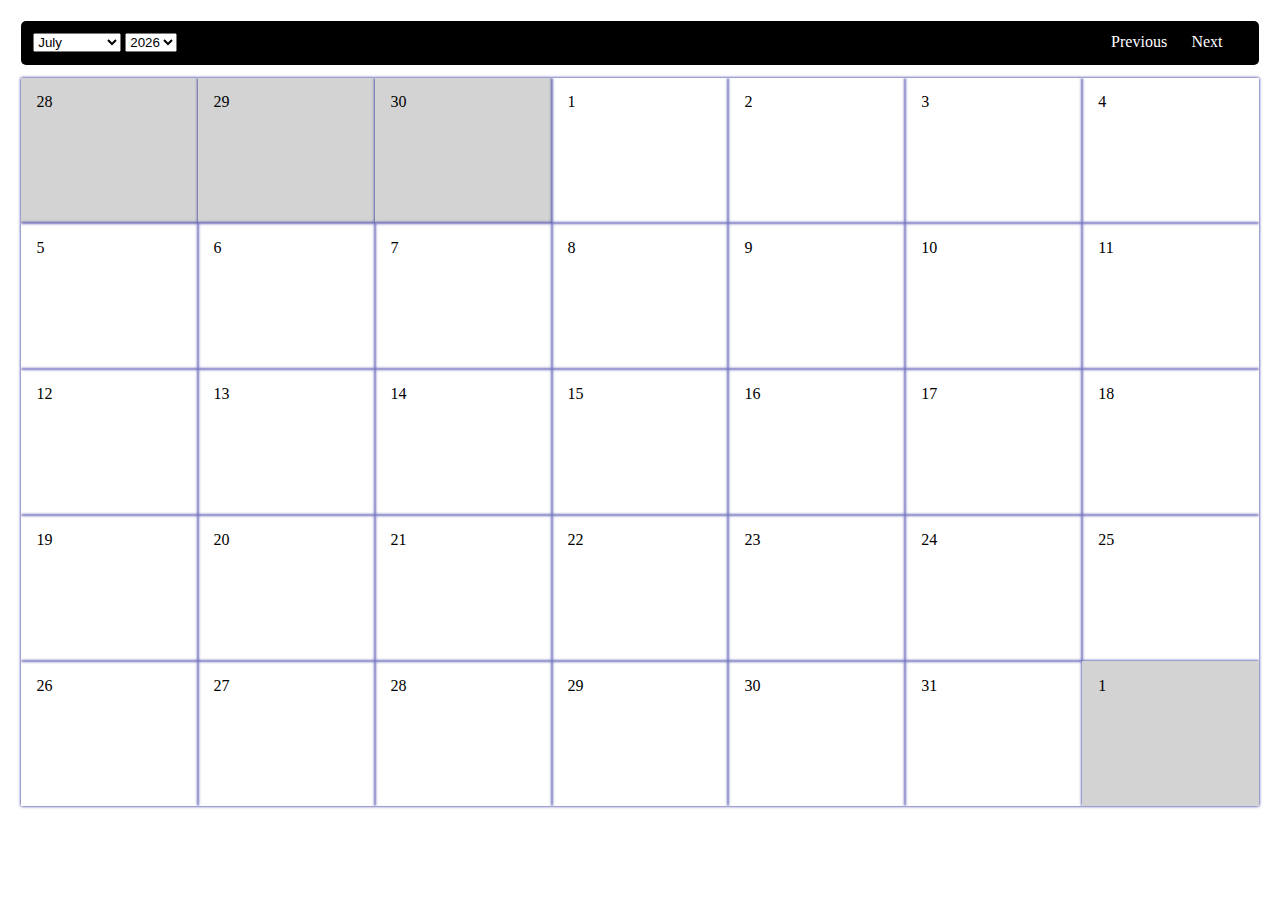
<file: index.html>
<!DOCTYPE html>
<html ng-app="calendarDemoApp">
<head>
	<link rel="stylesheet" type="text/css" href="./main.css" />

	<title>Calendar Directive Challenge</title>

	<script src='./bower_components/jquery/dist/jquery.js'></script>
	<script src="./bower_components/angular/angular.js"></script>
	<script src="./utilities/calendar-range/calendarRange.js"></script>
	<script src="./app.js"></script>
</head>
<body>
	<nav-bar>
		<calendar></calendar>
	</nav-bar>
</body>
</html>
</file>
<file: main.css>
/* your css code goes here */
html, body {
	height: 100%;
}

.nav-bar-directive {
	height: 100%;
	display: inline-block;
	width: 100%;
}

nav {
	margin: 1%;
	padding: 1%;
	border-radius: 5px;
	background: black;
}

nav span {
	float: right;
	color: white;
	margin-right: 2%;
	display: inline-block;
}

nav span:hover {
	cursor: pointer;
	color: darkorange;
}

.calendar {
	height: 90%;
	display: inline-block;
	width: 100%;
	margin: auto;
}

.row {
	height: 18%;
	text-align: center;
}

.square {
	display: inline-block;
	vertical-align: middle;
	width: 14%;
	box-shadow: 0px 0px 3px darkblue;
	height: 100%;
	text-align: left;
}

.square span {
	display: inline-block;
	padding: 9%;
}

.delineated {
	background: lightgray;
	/*opacity: 0.6;*/

}
</file>
